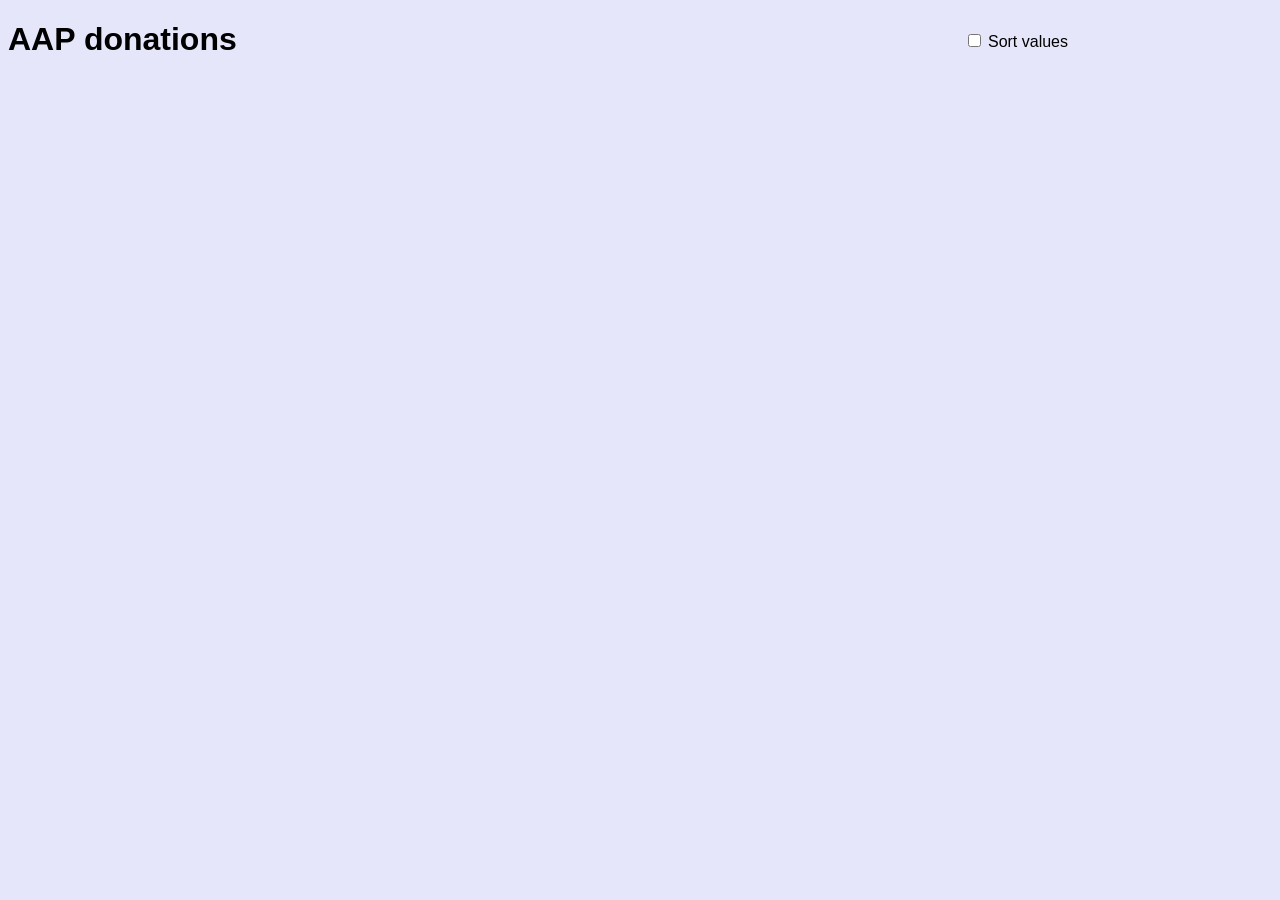
<file: maneeshkm.github.io/barChart.html>
<!DOCTYPE html>

<meta charset="utf-8">
<h1>AAP donations</h1>
<body bgcolor="#E6E6FA">

<style>

body {
  font-family: sans-serif;
  position: relative;
  width: 960px;
  bgcolor="#E6E6FA"
}

.axis text {
  font: 10px sans-serif;
}

.axis path,
.axis line {
  fill: none;
  stroke: #000;
  shape-rendering: crispEdges;
}

.bar {
  fill: steelblue;
  fill-opacity: .8;
}

.bar:hover {
  fill: orangered ;
}

.x.axis path {
  display: none;
}

rect.highlight {
    fill: purple;
}

label {
  position: absolute;
  top: 10px;
  right: -100px;
}

.d3-tip {
  line-height: 1;
  font-weight: bold;
  padding: 10px;
  background: rgba(0, 0, 0, 0.8);
  color: #fff;
  border-radius: 2px;
}

/* Creates a small triangle extender for the tooltip */
.d3-tip:after {
  box-sizing: border-box;
  display: inline;
  font-size: 10px;
  width: 100%;
  line-height: 1;
  color: rgba(0, 0, 0, 0.6);
  content: "\25BC";
  position: absolute;
  text-align: center;
}

/* Style northward tooltips differently */
.d3-tip.n:after {
  margin: -1px 0 0 0;
  top: 100%;
  left: 0;
}

</style>
<label><input type="checkbox"> Sort values</label>
<script src="http://d3js.org/d3.v3.min.js"></script>
<script src="http://labratrevenge.com/d3-tip/javascripts/d3.tip.min.js"></script>

<script>


var margin = {top: 30, right: 20, bottom: 70, left: 100},
    width = 1300 - margin.left - margin.right,
    height = 500 - margin.top - margin.bottom;

//var formatPercent = d3.format(".0%");

var x = d3.scale.ordinal()
    .rangeRoundBands([0, width],0.1,1);


var y = d3.scale.linear()
    .range([height,0]);

var xAxis = d3.svg.axis()
    .scale(x)
    .orient("bottom");

var yAxis = d3.svg.axis()
    .scale(y)
    .orient("left")

var svg = d3.select("body").append("svg")
    .attr("width", width + margin.left + margin.right)
    .attr("height", height + margin.top + margin.bottom)
  .append("g")
    .attr("transform", "translate(" + margin.left + "," + margin.top + ")");

    var insertLinebreaks = function (t, d, width) {
    var el = d3.select(t);
    var p = d3.select(t.parentNode);
    p.append("foreignObject")
        .attr('x', -width/2)
        .attr("width", width)
        .attr("height", 200)
      .append("xhtml:p")
        .attr('style','word-wrap: break-word; text-align:center;')
        .html(d);    

    el.remove();

};

d3.json("districtData.json", function(error, data) {
  console.log(data)
  data.forEach(function(d) {
    d.total = +d.total;
  });

  x.domain(data.map(function(d) { return d.states; }));
  y.domain([0, d3.max(data, function(d) { return d.total; })]);


  svg.append("g")
      .attr("class", "y axis")
      .call(yAxis)
    .append("text")
      .attr("transform", "rotate(-90)")
      .attr("y", 6)
      .attr("dy", ".71em")
      .style("text-anchor", "end")
      .text("Total Amount");


svg.append("g")
      .attr("class", "x axis")
      .attr("transform", "translate(0," + height + ")")
      .attr("font-size","9px")
      .call(xAxis)
      .selectAll("text")
      .each(function(d,i){ insertLinebreaks(this, d, x.rangeBand()*1.1 ); });
      //.call(wrap, x.rangeBand());
	  
	  
var tip = d3.tip()
  .attr('class', 'd3-tip')
  .offset([-5, 0])
  .html(function(d) {
    return "<strong>" + d.states + ": </strong> <span style='color:green'> INR " + numberWithCommas(d.total) + "</span>";
  })
  
  svg.call(tip);
  
  
  svg.selectAll(".bar")
      .data(data)
    .enter().append("rect")
      .attr("class", "bar")
      .attr("x", function(d) { return x(d.states); })
      .attr("width", x.rangeBand())
      .attr("y", function(d) { return y(d.total); })
      .attr("height", function(d) { return  height-y(d.total); })
	  .on('mouseover', tip.show)
      .on('mouseout', tip.hide);

  d3.select("input").on("change", change);

  d3.select('#xaxis')
    .selectAll('text')
        .each(function(d,i){ insertLinebreaks(this, d, x1.rangeBand() ); });

  var sortTimeout = setTimeout(function() {
    d3.select("input").property("checked", true).each(change);
  }, 2000);

  function change() {
    clearTimeout(sortTimeout);

    // Copy-on-write since tweens are evaluated after a delay.
    var x0 = x.domain(data.sort(this.checked
        ? function(a, b) { return b.total - a.total; }
        : function(a, b) { return d3.ascending(a.states, b.states); })
        .map(function(d) { return d.states; }))
        .copy();

    var transition = svg.transition().duration(750),
        delay = function(d, i) { return i * 50; };

    transition.selectAll(".bar")
        .delay(delay)
        .attr("x", function(d) { return x0(d.states); });

    transition.select(".x.axis")
        .call(xAxis.orient('bottom'))
      .selectAll("g")
        .delay(delay)
    
  }
});

function numberWithCommas(x) {
    return x.toString().replace(/\B(?=(\d{3})+(?!\d))/g, ",");
}


function wrap(text, width) {
  text.each(function() {
    var text = d3.select(this),
        words = text.text().split(/\s+/).reverse(),
        word,
        line = [],
        lineNumber = 0,
        lineHeight = 1.1, // ems
        y = text.attr("y"),
        dy = parseFloat(text.attr("dy")),
        tspan = text.text(null).append("tspan").attr("x", 0).attr("y", y).attr("dy", dy + "em");
    while (word = words.pop()) {
      line.push(word);
      tspan.text(line.join(" "));
      if (tspan.node().getComputedTextLength() > width) {
        line.pop();
        tspan.text(line.join(" "));
        line = [word];
        tspan = text.append("tspan").attr("x", 0).attr("y", y).attr("dy", ++lineNumber * lineHeight + dy + "em").text(word);
      }
    }
  });
}


</script>
</file>
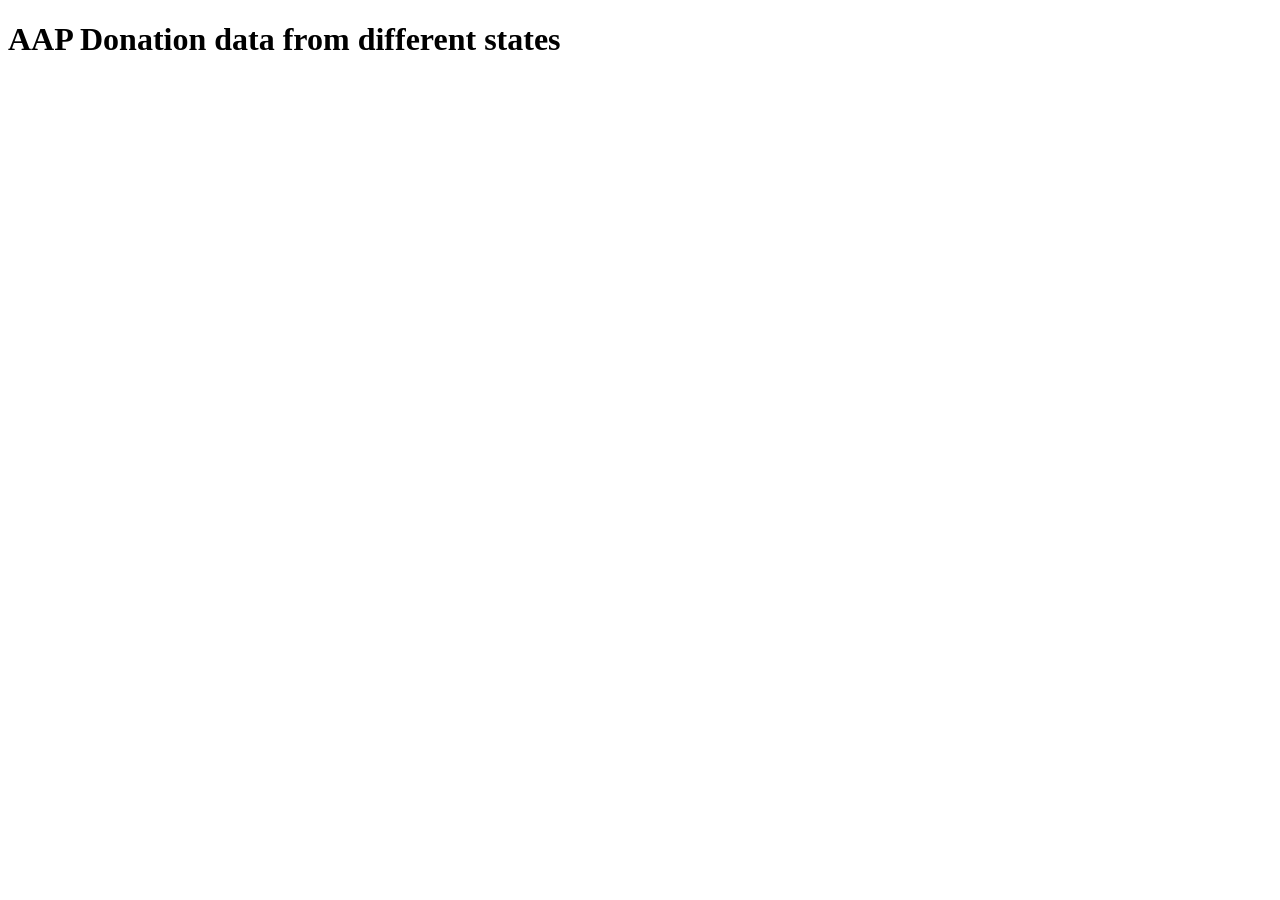
<file: maneeshkm.github.io/pieChart.html>
<!DOCTYPE html>
<html>
  <head>    
    <meta http-equiv="Content-type" content="text/html; charset=utf-8">
    <title>Testing Pie Chart</title>
    <h1>AAP Donation data from different states</h1>
    <script type="text/javascript" src="http://mbostock.github.com/d3/d3.js?2.1.3"></script>
    <script type="text/javascript" src="https://ajax.googleapis.com/ajax/libs/jquery/1.7.2/jquery.min.js"></script>
<!--  <form>
  <label><input type="radio" name="dataset" value="total" checked> Total</label>
  <label><input type="radio" name="dataset" value="number"> Number</label>
</form> -->
    <style type="text/css">
        .slice text {
            font-size: 16pt;
            font-family: Arial;
        }   
        #tooltip {
          display: none;
          position: fixed;
          background-color: #fff;
          border: 1px solid #555;
          width: 200px;
          height: 100px;
        }

        form {
  position: relative;
  right: -600px;
  top: 10px;
}
    </style>
  </head>
  <body>
    <div id="tooltip"></div>
    <script type="text/javascript">
  var w = 670,
    h = 550,
    r = 250,
    color = d3.scale.category20b();
 
// data = [{"label":"one", "value":20}, 
//         {"label":"two", "value":50}, 
//         {"label":"three", "value":30}];
data = [{"total": 29412.0 , "number": 32.0 , "district": " Puducherry " } ,
{"total": 248621.0 , "number": 210.0 , "district": " Madhya Pradesh " } ,
{"total": 5200.0 , "number": 2.0 , "district": " Mizoram " } ,
{"total": 1800.0 , "number": 4.0 , "district": " Arunachal Pradesh " } ,
{"total": 246849.0 , "number": 229.0 , "district": " Bihar " } ,
{"total": 5100.0 , "number": 3.0 , "district": " Nagaland " } ,
{"total": 77346.0 , "number": 69.0 , "district": " Jharkhand " } ,
{"total": 160401.0 , "number": 40.0 , "district": " Punjab " } ,
{"total": 96883.0 , "number": 111.0 , "district": " Chhattisgarh " } ,
{"total": 121595.0 , "number": 137.0 , "district": " Kerala " } ,
{"total": 487103.0 , "number": 371.0 , "district": " West Bengal " } ,
{"total": 1879235.0 , "number": 901.0 , "district": " Uttar Pradesh " } ,
{"total": 1299613.0 , "number": 784.0 , "district": " Tamil Nadu " } ,
{"total": 270068.0 , "number": 228.0 , "district": " Chandigarh " } ,
{"total": 1871907.0 , "number": 1185.0 , "district": " Haryana " } ,
{"total": 89160.0 , "number": 50.0 , "district": " Goa " } ,
{"total": 3050.0 , "number": 3.0 , "district": " Andaman & Nicobar Islands " } ,
{"total": 468858.0 , "number": 267.0 , "district": " Gujarat " }, 
{"total": 2951.0 , "number": 11.0 , "district": " Tripura " } ,
{"total": 4488508.0 , "number": 1462.0 , "district": " Maharashtra " } ,
{"total": 6500.0 , "number": 3.0 , "district": " Sikkim " } ,
{"total": 5360.0 , "number": 12.0 , "district": " Meghalaya " } ,
{"total": 197352.0 , "number": 111.0 , "district": " Uttarakhand " } ,
{"total": 2414141.0 , "number": 197.0 , "district": " New Delhi " } ,
{"total": 1366125.0 , "number": 1016.0 , "district": " Andhra Pradesh " } ,
{"total": 6492805.0 , "number": 4059.0 , "district": " Karnataka " } ,
{"total": 40977.0 , "number": 35.0 , "district": " Himachal Pradesh " } ,
{"total": 39396.0 , "number": 64.0 , "district": " Assam " } ,
{"total": 22702.0 , "number": 33.0 , "district": " Jammu & Kashmir " } ,
{"total": 101.0 , "number": 1.0 , "district": " Daman And Diu " } ,
{"total": 2005.0 , "number": 2.0 , "district": " Manipur " } ,
{"total": 431587.0 , "number": 373.0 , "district": " Rajasthan " } ,
{"total": 6013.0 , "number": 9.0 , "district": " Dadra & Nagar Haveli " } ,
{"total": 632238.0 , "number": 35.0 , "district": " Orissa " } ];

var vis = d3.select("body")
    .append("svg:svg")
    .data([data])
        .attr("width", w)
        .attr("height", h)
    .append("svg:g")
        .attr("transform", "translate(" + w/2 + "," + r * 1.1 + ")")
 
var arc = d3.svg.arc()
    .innerRadius(r/2)
    .outerRadius(r);

var arcOver = d3.svg.arc()
    .innerRadius(r/2 + 5)
    .outerRadius(r + 5);
 
var pie = d3.layout.pie()
    .value(function(d) { return d.total; });
 
var arcs = vis.selectAll("g.slice")
    .data(pie)
    .enter()
        .append("svg:g")
            .attr("class", "slice")
            .on("mouseover", function(d) {
                d3.select(this).select("path").transition()
                   .duration(100)
                   .attr("d", arcOver);
                
                centerText.text( d3.select(this).datum().data.district.concat(': INR ').concat(numberWithCommas(d3.select(this).datum().data.total)));
            })
            .on("mouseout", function(d) {
                d3.select(this).select("path").transition()
                   .duration(100)
                   .attr("d", arc);
                
                centerText.text( "" );
            });

var centerText = vis.append("text")
    .attr("dy", ".35em")
    .style("text-anchor", "middle")

arcs.append("svg:path")
    .attr("fill", function(d, i) { return color(i); } )
    .attr("d", arc);

function type(d) {
  d.total = +d.total || 0;
  d.number = +d.number || 0;
  return d;
}

// Store the displayed angles in _current.
// Then, interpolate from _current to the new angles.
// During the transition, _current is updated in-place by d3.interpolate.
function arcTween(a) {
  var i = d3.interpolate(this._current, a);
  this._current = i(0);
  return function(t) {
    return arc(i(t));
  };

}

function change() {
    var value = this.value;
    clearTimeout(timeout);
    pie.value(function(d) { return d[value]; }); // change the value function
    path = path.data(pie); // compute the new angles
    path.transition().duration(750).attrTween("d", arcTween); // redraw the arcs
  }

function numberWithCommas(x) {
    return x.toString().replace(/\B(?=(\d{3})+(?!\d))/g, ",");
}

    </script>
  </body>
</html>
</file>
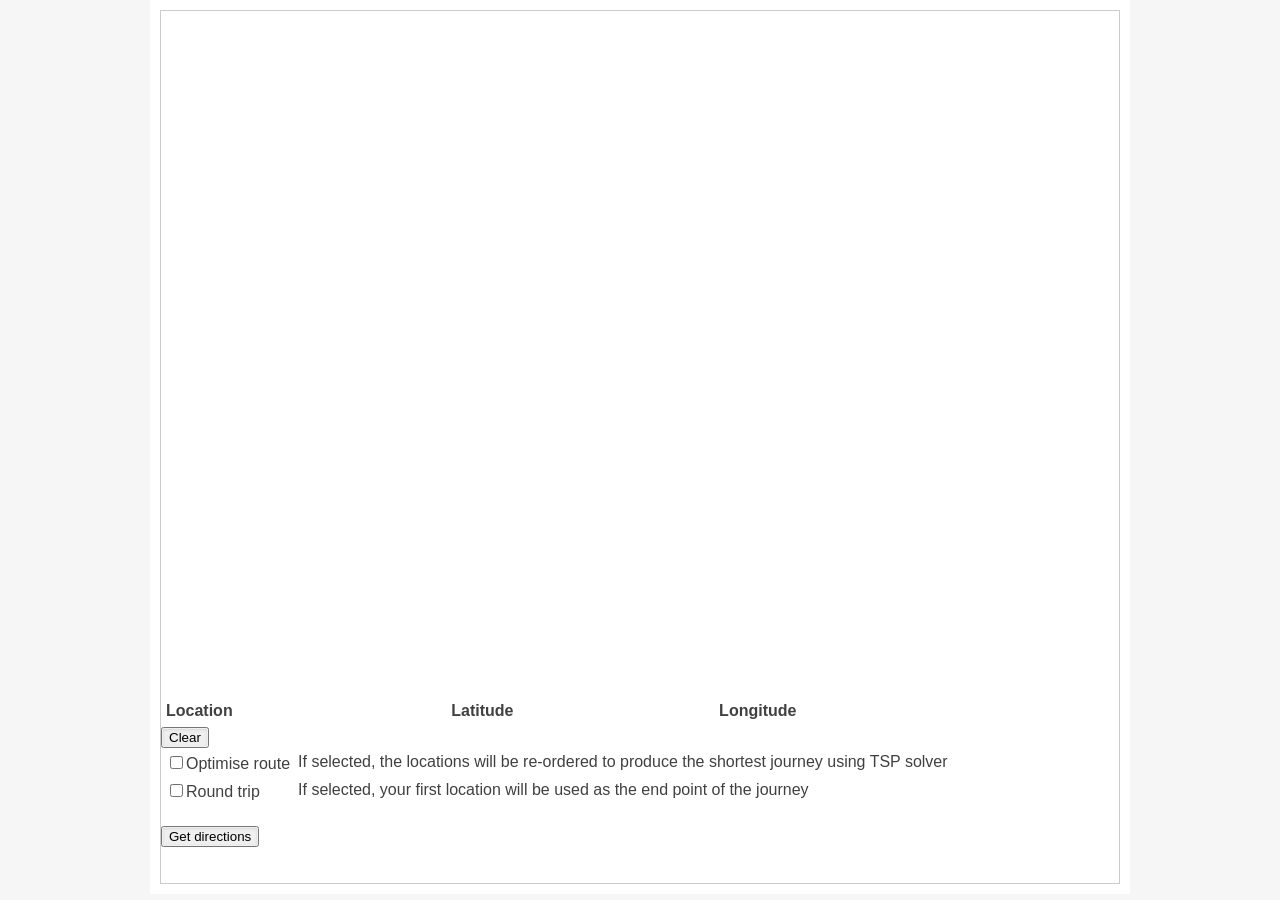
<file: maneeshkm.github.io/rm_tsp.html>
<!DOCTYPE html>
<html lang="en">
  <head>
<title>Google Maps directions with multiple waypoints</title>
  <link rel="stylesheet" type="text/css" href="style.css" />
  <script src="http://code.jquery.com/jquery-1.11.0.min.js"></script>
  <script src="site.js" type="text/javascript"></script>
	<script>
	</script>
  
</head>
	<body>
  <div class="container">
	<div class="header">
	<div class="Content">
	
			


  <div id="map" style="width: 100%; height: 600px;">
  </div>
  <br/>
  <div id="tabs">
    <ul style="height:36px;">
<!--       <li><a href="#locations">Locations</a></li>
			<li><a href="#options">Routing options</a></li> -->
    </ul>
    <div id="locations">
		  <table id="waypointsLocations" style="height:100%;">
			  <thead>
				  <tr>
					  <th style="text-align:left;">Location</th>
					  <th style="text-align:left;"><alt="Latitude" />Latitude</th>
					  <th style="text-align:left;"><alt="Longitude" />Longitude</th>
					  <th style="text-align:left;"></th>
					  <th style="text-align:left;"></th>
					  <th style="text-align:left;"></th>
				  </tr>
			  </thead>
			  <tbody>
				  <tr>
					  <!-- <td colspan="4">Added locations will appear here</td> -->
				  </tr>
			  </tbody>
		  </table>
      <input type="button" onclick="clearPolyLine()" value="Clear"/> 
      <!-- Removes all locations from the map -->
    </div>
	  <div id="options">
		  <table>
			  <tr>
				  <td>
					  <input type="checkbox" id="optimise" /><label for="optimise">Optimise route</label>
				  </td>
				  <td>If selected, the locations will be re-ordered to produce the shortest journey using TSP solver</td>
			  </tr>
			  <tr>
				  <td>
					  <input type="checkbox" id="roundTrip" /><label for="roundTrip">Round trip</label>
				  </td>
				  <td>If selected, your first location will be used as the end point of the journey</td>
			  </tr>
			  <tr>

			  </tr>
	

		  </table>
    </div>
  </div>
  <br/>
  <input type="button" onclick="getDirections()" value="Get directions"/> 
		</textarea>
  </form>
  <br/>
  <span id="distance"></span> <span id="duration"></span>
  <div id="directions">
  </div>

  <script src="http://maps.google.com/maps/api/js?libraries=places&amp;sensor=false" type="text/javascript"></script>
  <script src="waypoints.js" type="text/javascript"></script>

 

 <br />
 <br />


 </div>
 </div>
 </body>
 </html>
</file>
